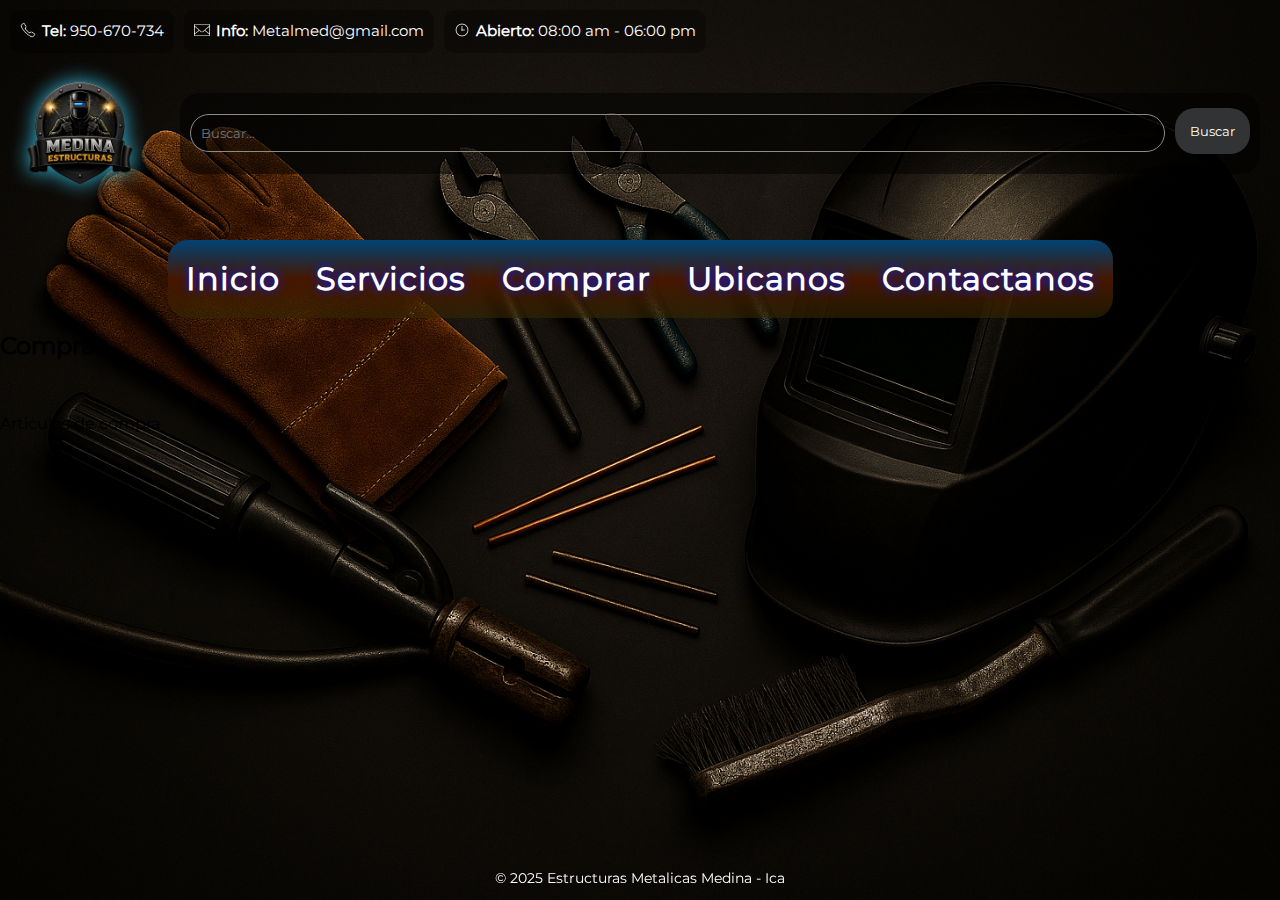
<file: comprar.html>
<!DOCTYPE html>
<html lang="en">

<head>
    <meta charset="UTF-8">
    <meta name="viewport" content="width=device-width, initial-scale=1.0">
    <title>Comprar</title>
    <link rel="icon" href="/Imagenes/Iconos/herramientas-icon.png" type="image/png">
    <link rel="stylesheet" href="/Estilos-Css/comprar.css">
     <link rel="stylesheet" href="/Estilos-Css/fonts.css">
</head>

<body>
    <header>
        <div class="contact-bar"> <!--Barra de contacto-->
            <ul>
                <li><strong>Tel:</strong> 950-670-734</li>
                <li><strong>Info:</strong> Metalmed@gmail.com</li>
                <li><strong>Abierto:</strong> 08:00 am - 06:00 pm</li>
            </ul>
        </div>
        <div class="navegacion">
            <!--Logo-->
            <div class="navegacion__logo">
                <img src="/Imagenes/Logo/logo-medina.png" alt="Logo Estructuras Metalicas Medina">
            </div>
            <!--Barra de busqueda-->
            <div class="navegacion__busqueda">
                <div class="navegacion__busqueda--cuadro">
                    <form action="/buscar" method="get">
                        <input type="search" id="cuadrobusqueda" name="q" placeholder="Buscar...">
                        <button type="submit" id="botonbuscar">Buscar</button>
                    </form>
                </div>
            </div>
            <!--Barra de navegacion-->
            <div class="navegacion__menu">
                <nav class="nav">
                    <ul class="menu__horizontal">
                        <li><a href="/Enlaces/index.html">Inicio</a></li>
                        <li>
                            <a href="/Enlaces/servicios.html" rel="noopener noreferrer nofollow">Servicios</a>
                            <ul class="menu__vertical">
                                <li><a href="/Enlaces/servicios.html">Instalación</a></li>
                                <li><a href="/Enlaces/servicios.html">Renovación</a></li>
                                <li><a href="/Enlaces/servicios.html">Cotización</a></li>
                                <li><a href="/Enlaces/servicios.html">Facturas</a></li>
                            </ul>
                        </li>
                        <li>
                            <a href="/Enlaces/comprar.html" rel="noopener noreferrer nofollow">Comprar</a>
                            <ul class="menu__vertical">
                                <li><a href="/Enlaces/comprar.html">Herramientas</a></li>
                                <li><a href="/Enlaces/comprar.html">Accesorios</a></li>
                                <li><a href="/Enlaces/comprar.html">Tubos</a></li>
                                <li><a href="/Enlaces/comprar.html">Pintura</a></li>
                                <li><a href="/Enlaces/comprar.html">Planchas</a></li>
                            </ul>
                        </li>
                        <li><a href="https://www.google.com/maps/place/Jcaball+Negocios+e+Inversiones+SRL/@-14.0544146,-75.7523508,17z/data=!4m14!1m7!3m6!1s0x9110e3734bb44763:0xb5d8cf2b82dde076!2sJcaball+Negocios+e+Inversiones+SRL!8m2!3d-14.0544198!4d-75.7497759!16s%2Fg%2F11hfmxrtc0!3m5!1s0x9110e3734bb44763:0xb5d8cf2b82dde076!8m2!3d-14.0544198!4d-75.7497759!16s%2Fg%2F11hfmxrtc0?entry=ttu&g_ep=EgoyMDI1MDgxOS4wIKXMDSoASAFQAw%3D%3D"
                                rel="noopener noreferrer nofollow" target="_blank">Ubicanos</a>
                        </li>
                        <li><a href="#" rel="noopener noreferrer nofollow">Contactanos</a>
                            <ul class="menu__vertical">
                                <li><a href="https://wa.me/51950670734" target="_blank">Whatsaap</a></li>
                                <li><a href="/Enlaces/registro.html" target="_blank">Formulario</a></li>
                            </ul>
                        </li>
                    </ul>
                </nav>
            </div>
        </div>
    </header>
     <!--A partir de aqui el cuerpo - Body -->
    <main>
        <section>
            <h2> Comprar </h2>
            <br /><br />
            <p>Articulos de compra</p>
            <br /><br />
        </section>
    </main>


    <!--A partir de aqui el pie de pagina - footer -->
    <footer>
        <p>&copy; 2025 Estructuras Metalicas Medina - Ica</p>
    </footer>

</body>

</html>
</file>
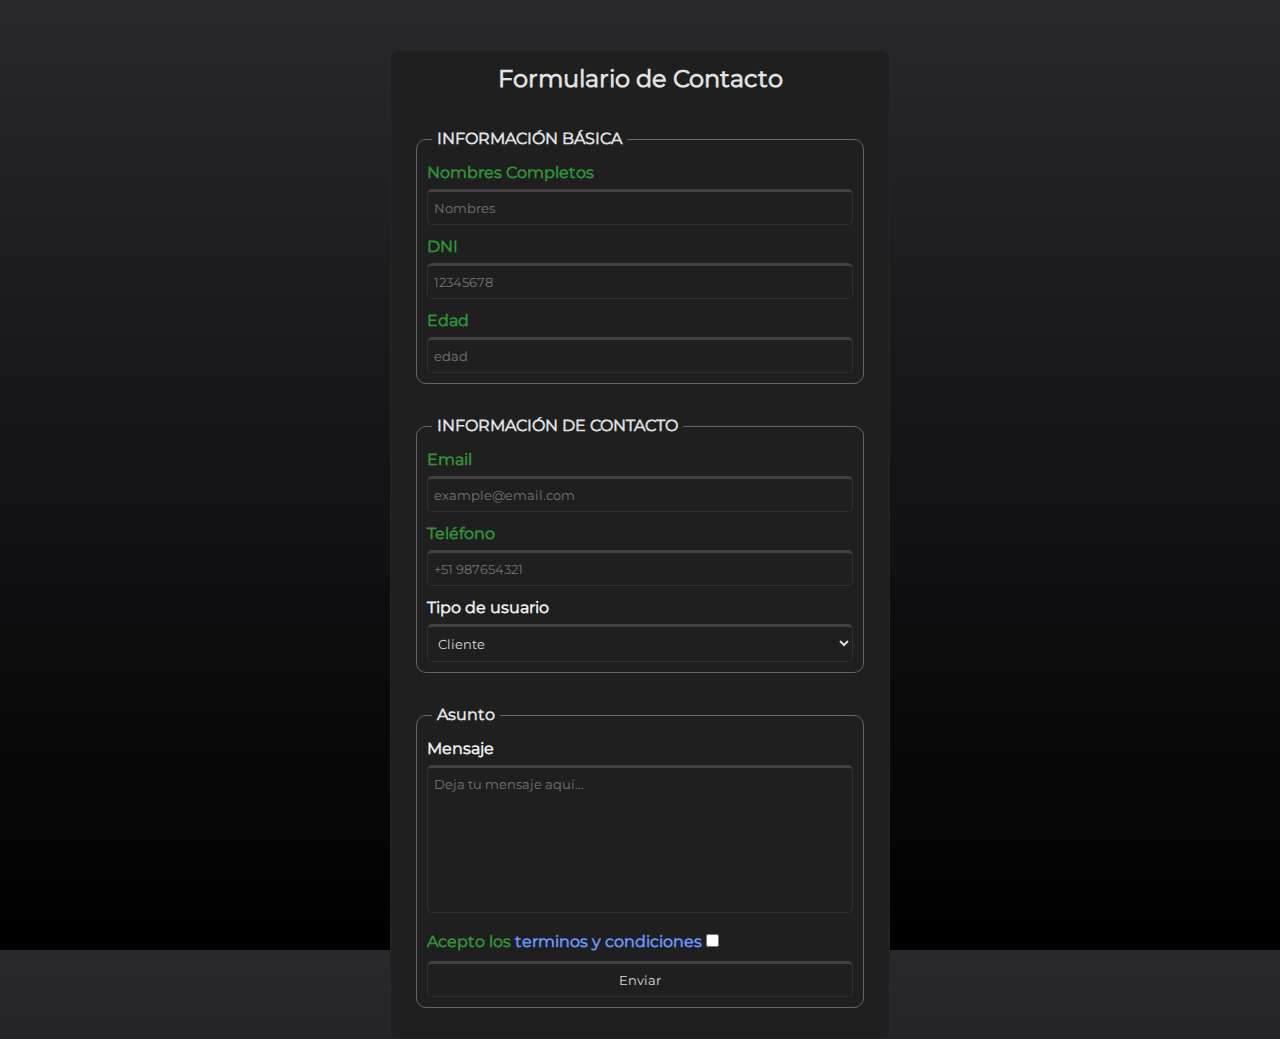
<file: registro.html>
<!DOCTYPE html>
<html lang="en">

<head>
    <meta charset="UTF-8">
    <meta name="viewport" content="width=device-width, initial-scale=1.0">
    <title>Formulario</title>
    <link rel="stylesheet" href="/Estilos-Css/registro.css">
    <link rel="stylesheet" href="/Estilos-Css/fonts.css">
    <link rel="icon" href="/Imagenes/Iconos/lista-icon.png">
</head>

<body>
    <form>
        <h2>Formulario de Contacto</h2>
        <fieldset> <!--Separa los campos segun el tipo de informacion-->
            <legend>INFORMACIÓN BÁSICA</legend> <!--La etiqueta que contiene los campos de información básica-->
            <div class="form-input">
                <Label>Nombres Completos
                    <input type="text" placeholder="Nombres">
                </Label>
            </div>
            <div class="form-input">
                <Label>DNI
                    <input type="text" pattern="[0-9]{8}" placeholder="12345678">
                </Label>
            </div>
            <div class="form-input">
                <Label>Edad
                    <input type="number" pattern="[0-9]{3}" placeholder="edad">
                </Label>
            </div>
        </fieldset>
        <fieldset>
            <legend>INFORMACIÓN DE CONTACTO</legend>
            <div class="form-input">
                <Label>Email
                    <input type="email" placeholder="example@email.com">
                </Label>
            </div>
            <div class="form-input">
                <Label>Teléfono
                    <input type="tel" pattern="[0-9]{9}" placeholder="+51 987654321">
                </Label>
            </div>
            <div class="form-input">
                <Label>Tipo de usuario
                    <select name="type-of-user">
                        <option value="user1">Cliente</option>
                        <option value="user2">Proveedor</option>
                        <option value="user3">Empresa</option>
                    </select>
                </Label>
            </div>
        </fieldset>
        <fieldset>
            <legend>Asunto</legend>
            <div class="form-input">
                <Label>Mensaje
                    <textarea rows="8" placeholder="Deja tu mensaje aquí..."></textarea>
                </Label>
            </div>
            <div class="form-input">
                <Label>Acepto los <a href="/Enlaces/terms.html" rel="noopener noreferrer nofollow"
                        target="_blank">terminos y condiciones</a>
                    <input type="checkbox" class="checkbox">
                    <input type="submit" class="Enviar" value="Enviar">
                </Label>
            </div>
        </fieldset>
    </form>
</body>

</html>
</file>
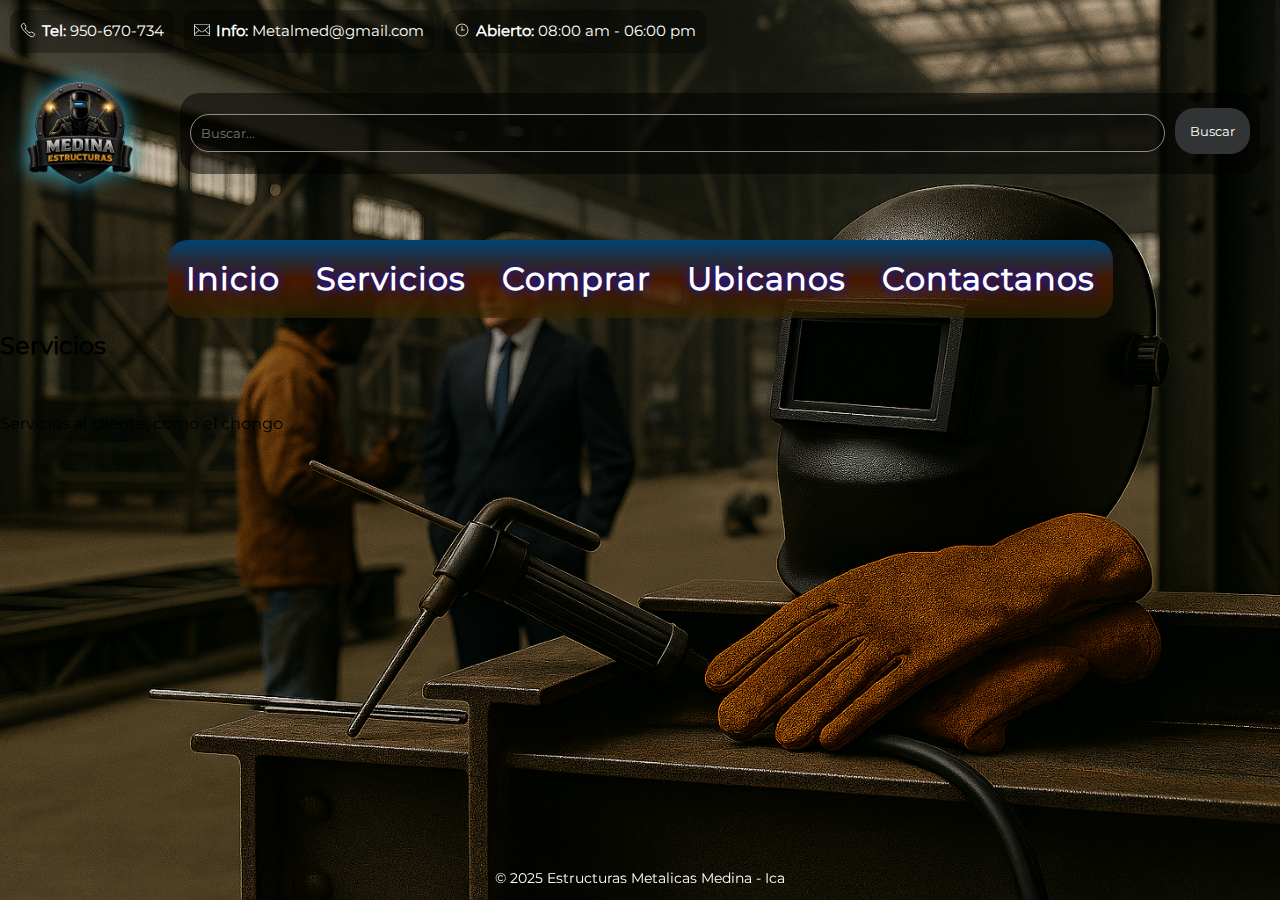
<file: servicios.html>
<!DOCTYPE html>
<html lang="en">
<head>
    <meta charset="UTF-8">
    <meta name="viewport" content="width=device-width, initial-scale=1.0">
    <title>Servicios</title>
    <link rel="icon" href="/Imagenes/Iconos/servicios-icon.png" type="image/png">
    <link rel="stylesheet" href="/Estilos-Css/servicios.css">
     <link rel="stylesheet" href="/Estilos-Css/fonts.css">
</head>
<body>
    <header>
        <div class="contact-bar"> <!--Barra de contacto-->
            <ul>
                <li><strong>Tel:</strong> 950-670-734</li>
                <li><strong>Info:</strong> Metalmed@gmail.com</li>
                <li><strong>Abierto:</strong> 08:00 am - 06:00 pm</li>
            </ul>
        </div>
        <div class="navegacion">
            <!--Logo-->
            <div class="navegacion__logo">
                <img src="/Imagenes/Logo/logo-medina.png" alt="Logo Estructuras Metalicas Medina">
            </div>
            <!--Barra de busqueda-->
            <div class="navegacion__busqueda">
                <div class="navegacion__busqueda--cuadro">
                    <form action="/buscar" method="get">
                        <input type="search" id="cuadrobusqueda" name="q" placeholder="Buscar...">
                        <button type="submit" id="botonbuscar">Buscar</button>
                    </form>
                </div>
            </div>
            <!--Barra de navegacion-->
            <div class="navegacion__menu">
                <nav class="nav">
                    <ul class="menu__horizontal">
                        <li><a href="/Enlaces/index.html">Inicio</a></li>
                        <li>
                            <a href="/Enlaces/servicios.html" rel="noopener noreferrer nofollow">Servicios</a>
                            <ul class="menu__vertical">
                                <li><a href="/Enlaces/servicios.html">Instalación</a></li>
                                <li><a href="/Enlaces/servicios.html">Renovación</a></li>
                                <li><a href="/Enlaces/servicios.html">Cotización</a></li>
                                <li><a href="/Enlaces/servicios.html">Facturas</a></li>
                            </ul>
                        </li>
                        <li>
                            <a href="/Enlaces/comprar.html" rel="noopener noreferrer nofollow">Comprar</a>
                            <ul class="menu__vertical">
                                <li><a href="/Enlaces/comprar.html">Herramientas</a></li>
                                <li><a href="/Enlaces/comprar.html">Accesorios</a></li>
                                <li><a href="/Enlaces/comprar.html">Tubos</a></li>
                                <li><a href="/Enlaces/comprar.html">Pintura</a></li>
                                <li><a href="/Enlaces/comprar.html">Planchas</a></li>
                            </ul>
                        </li>
                        <li><a href="https://www.google.com/maps/place/Jcaball+Negocios+e+Inversiones+SRL/@-14.0544146,-75.7523508,17z/data=!4m14!1m7!3m6!1s0x9110e3734bb44763:0xb5d8cf2b82dde076!2sJcaball+Negocios+e+Inversiones+SRL!8m2!3d-14.0544198!4d-75.7497759!16s%2Fg%2F11hfmxrtc0!3m5!1s0x9110e3734bb44763:0xb5d8cf2b82dde076!8m2!3d-14.0544198!4d-75.7497759!16s%2Fg%2F11hfmxrtc0?entry=ttu&g_ep=EgoyMDI1MDgxOS4wIKXMDSoASAFQAw%3D%3D"
                                rel="noopener noreferrer nofollow" target="_blank">Ubicanos</a>
                        </li>
                        <li><a href="#" rel="noopener noreferrer nofollow">Contactanos</a>
                            <ul class="menu__vertical">
                                <li><a href="https://wa.me/51950670734" target="_blank">Whatsaap</a></li>
                                <li><a href="/Enlaces/registro.html" target="_blank">Formulario</a></li>
                            </ul>
                        </li>
                    </ul>
                </nav>
            </div>
        </div>
    </header>
     <!--A partir de aqui el cuerpo - Body -->
    <main>
        <section>
            <h2>Servicios</h2>
            <br /><br />
            <p>Servicios al cliente, como el chongo</p>
            <br /><br />
        </section>
    </main>


    <!--A partir de aqui el pie de pagina - footer -->
    <footer>
        <p>&copy; 2025 Estructuras Metalicas Medina - Ica</p>
    </footer>

</body>
</html>
</file>
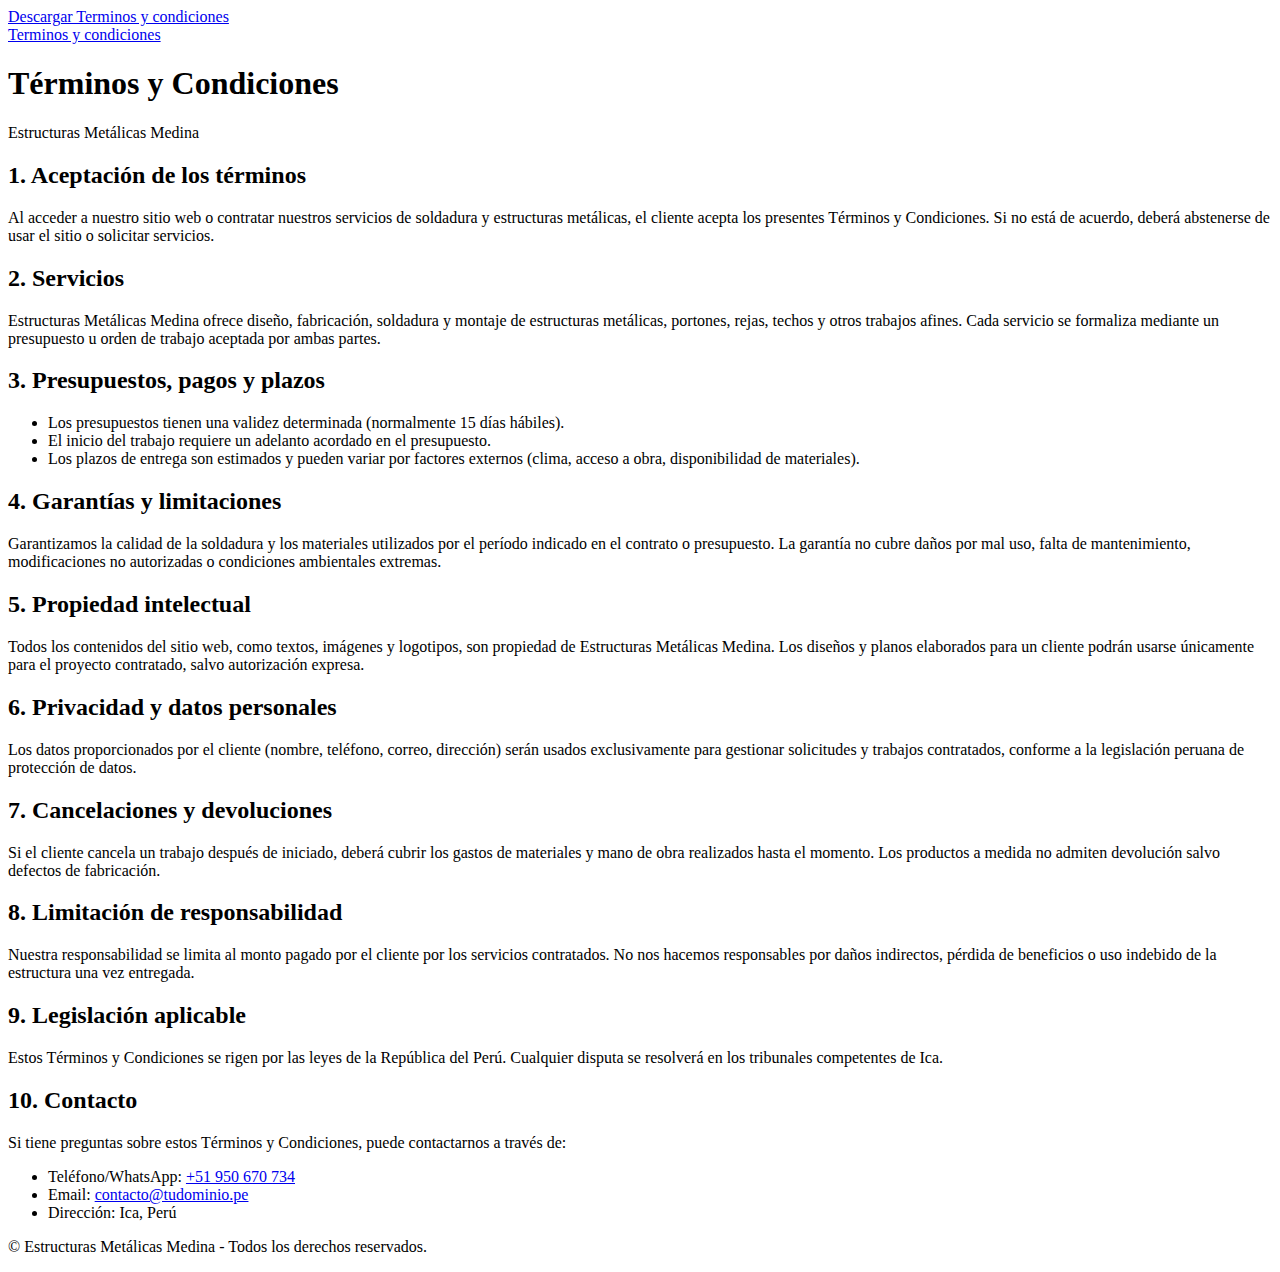
<file: terms.html>
<!DOCTYPE html>
<html lang="en">

<head>
  <meta charset="UTF-8">
  <meta name="viewport" content="width=device-width, initial-scale=1.0">
  <title>Document</title>
  <link rel="stylesheet" href="/Estilos-Css/fonts.css">
</head>

<body>
  <header>
    <div> <!--Descargar Terminos y condiciones-->
      <a href="terms.html" rel="noopener noreferrer nofollow" download>Descargar Terminos y condiciones</a>
    </div>
    <div><!--Terminos y condiciones generados en-->
      <a href="terms.html" rel="noopener noreferrer nofollow">Terminos y condiciones</a>
    </div>
    <h1>Términos y Condiciones</h1>
    <p>Estructuras Metálicas Medina</p>
  </header>

  <main>
    <section>
      <h2>1. Aceptación de los términos</h2>
      <p>Al acceder a nuestro sitio web o contratar nuestros servicios de soldadura y estructuras metálicas, el cliente
        acepta los presentes Términos y Condiciones. Si no está de acuerdo, deberá abstenerse de usar el sitio o
        solicitar servicios.</p>
    </section> 

    <section>
      <h2>2. Servicios</h2>
      <p>Estructuras Metálicas Medina ofrece diseño, fabricación, soldadura y montaje de estructuras metálicas,
        portones, rejas, techos y otros trabajos afines. Cada servicio se formaliza mediante un presupuesto u orden de
        trabajo aceptada por ambas partes.</p>
    </section>

    <section>
      <h2>3. Presupuestos, pagos y plazos</h2>
      <ul>
        <li>Los presupuestos tienen una validez determinada (normalmente 15 días hábiles).</li>
        <li>El inicio del trabajo requiere un adelanto acordado en el presupuesto.</li>
        <li>Los plazos de entrega son estimados y pueden variar por factores externos (clima, acceso a obra,
          disponibilidad de materiales).</li>
      </ul>
    </section>

    <section>
      <h2>4. Garantías y limitaciones</h2>
      <p>Garantizamos la calidad de la soldadura y los materiales utilizados por el período indicado en el contrato o
        presupuesto. La garantía no cubre daños por mal uso, falta de mantenimiento, modificaciones no autorizadas o
        condiciones ambientales extremas.</p>
    </section>

    <section>
      <h2>5. Propiedad intelectual</h2>
      <p>Todos los contenidos del sitio web, como textos, imágenes y logotipos, son propiedad de Estructuras Metálicas
        Medina. Los diseños y planos elaborados para un cliente podrán usarse únicamente para el proyecto contratado,
        salvo autorización expresa.</p>
    </section>

    <section>
      <h2>6. Privacidad y datos personales</h2>
      <p>Los datos proporcionados por el cliente (nombre, teléfono, correo, dirección) serán usados exclusivamente para
        gestionar solicitudes y trabajos contratados, conforme a la legislación peruana de protección de datos.</p>
    </section>

    <section>
      <h2>7. Cancelaciones y devoluciones</h2>
      <p>Si el cliente cancela un trabajo después de iniciado, deberá cubrir los gastos de materiales y mano de obra
        realizados hasta el momento. Los productos a medida no admiten devolución salvo defectos de fabricación.</p>
    </section>

    <section>
      <h2>8. Limitación de responsabilidad</h2>
      <p>Nuestra responsabilidad se limita al monto pagado por el cliente por los servicios contratados. No nos hacemos
        responsables por daños indirectos, pérdida de beneficios o uso indebido de la estructura una vez entregada.</p>
    </section>

    <section>
      <h2>9. Legislación aplicable</h2>
      <p>Estos Términos y Condiciones se rigen por las leyes de la República del Perú. Cualquier disputa se resolverá en
        los tribunales competentes de Ica.</p>
    </section>

    <section>
      <h2>10. Contacto</h2>
      <p>Si tiene preguntas sobre estos Términos y Condiciones, puede contactarnos a través de:</p>
      <ul>
        <li>Teléfono/WhatsApp: <a href="https://wa.me/51950670734">+51 950 670 734</a></li>
        <li>Email: <a href="mailto:contacto@tudominio.pe">contacto@tudominio.pe</a></li>
        <li>Dirección: Ica, Perú</li>
      </ul>
    </section>
  </main>

  <footer>
    <p>© <span id="year"></span> Estructuras Metálicas Medina - Todos los derechos reservados.</p>
  </footer>

</body>

</html>
</file>
<file: Estilos-Css/comprar.css>
*{
  margin: 0; /* separa la distancia que hay entre elementos*/
  padding: 0; /* espacio entre el contenido interno y el borde de la caja que lo rodea*/
  box-sizing: border-box; /*El tamaño total de la caja incluye el padding y el border*/
  font-family:"Montserrat", sans-serif, Arial; /* Tipos de Letra*/
}

/*El cuerpo de la pagina*/
body {
  background: url("/Imagenes/Body/FondoArticulos.png") center center / cover no-repeat fixed;
  box-sizing: border-box; /*El tamaño total de la caja incluye el padding y el border*/
  line-height: 1.5; /*Altura que habra entre cada linea de texto*/
  display: flex;
  flex-direction: column;
  align-items: start;
  min-height: 100vh;
}

.mainbody, header, footer {
    width: 100%;
    box-sizing: border-box;

}

/*-----------------------------------------------HEADER----------------------------------------------*/
/*_____________BARRA DE CONTACTO_________*/

.contact-bar {
  color: #ffffff;
  width: 100%;
  position: relative;
  margin: 0px;
  padding: 5px 5px; /*Distancia entre los bordes de la caja y la pagina*/
  box-sizing: border-box;
}

.contact-bar ul {
  display: flex;
  flex-wrap: wrap;
  justify-content: start; /*El contenido inicia al inicio del contenedor*/
  list-style: none; /*quita el estilo de las listas*/
}

.contact-bar ul>li {
  background-color: rgba(0, 0, 0, 0.3); /*Color del fondo*/
  font-size: 15px; /*tamaño de letra*/
  padding: 10px 10px 10px 10px; /*distancia entre el contenido y la caja*/
  margin: 5px 5px; /*La distancia entre cada descripcion de contacto*/
  border-radius: 10px; /*borde de esquina*/
}

.contact-bar ul>li::before {
  content: ""; /* Siempre necesario para pseudo-elementos */
  display: inline-block; /* Para que podamos darle tamaño */
  width: 17px; /* Ancho de tu icono */
  height: 16px; /* Alto de tu icono */
  margin: 0px 5px -2px 0;
  background-size: contain; /* Ajusta el tamaño de la imagen para que quepa */
  background-repeat: no-repeat; /* Evita que la imagen se repita */
}

.contact-bar ul>li:nth-child(1)::before {
  background-image: url("/Imagenes/Iconos/llamada-icon.png"); /* Ruta a tu icono de llamada */
}

/* Icono para el correo (segundo <li>) */
.contact-bar ul>li:nth-child(2)::before {
  background-image: url('/Imagenes/Iconos/correo-icon.png'); /* Ruta a tu icono de correo */
}

/* Icono para el horario (tercer <li>) */
.contact-bar ul>li:nth-child(3)::before {
  background-image: url('/Imagenes/Iconos/reloj-icon.png'); /* Ruta a tu icono de reloj */
}

/*--------Linea de navegacion mas logo*----------*/

.navegacion {
  box-sizing: border-box;
  display: flex;
  justify-content:center;
  text-align: center;
  flex-wrap: wrap;
}

/*_____LOGO______*/
.navegacion__logo {
  margin: 0 auto;
}

.navegacion__logo,
.navegacion__busqueda,
.navegacion__menu {
    padding: 10px 20px;
}

.navegacion__logo img{
  width: 120px;
  height: 120px; /*  Esto es clave */
  filter: drop-shadow(0 0 10px #34bade); /*Sombra solo para imagenes png*/
  flex-shrink:0;
}


/*__________Navegacion Busqueda______*/

.navegacion__busqueda {
    margin-top: 20px;
    justify-content: center;
  flex-grow: 1;
}

.navegacion__busqueda--cuadro {
  position: relative;
  box-sizing: border-box;
  padding:10px 10px;
  max-width:1150px;        /* ancho relativo a la pantalla */
  margin: 0 0;
  background-color: rgba(0, 0, 0, 0.5);
  align-items: center;
  border-radius: 20px;
}

.navegacion__busqueda--cuadro form {
  margin: auto;
   flex-grow: 1;
   display: flex;
  align-items: center; /* Alinea verticalmente los elementos */
  width: 100%;
}

#cuadrobusqueda {
  color: #ffffff;
  margin: 0px;
  padding: 10px;
  border-radius: 20px;
  border: 1px solid rgb(142, 138, 134);/*tamaño borde - style - color*/
  background-color: rgba(0, 0, 0, 0.2);
  flex-grow: 1;
}

#cuadrobusqueda:focus-visible {
  outline: none;
}

#cuadrobusqueda:hover {
  background-color: #313335;
}

#botonbuscar {
  color: #fffffa;
  background-color: #313335;
  padding: 15px;
  margin: 5px 0px 10px 10px;
  border-radius: 20px;
  border: none;
  flex-shrink: 0;
}

/*__________Navegacion Menu__________*/
.navegacion__menu{
  box-sizing: border-box;
  width: fit-content;
  margin-top: 20px;
  border-radius: 20px;
  flex-wrap: wrap;
}

nav { 
  position: relative;
  box-sizing: border-box; /*Tamaño total de la caja*/
  padding: 0 0;
  background:linear-gradient(rgb(1, 66, 116), rgb(70, 23, 0), rgba(51, 39, 0, 0.6));
  font-size: 32px; /* Tamaño de letra */
  display:flex; /*caja flexible*/
  letter-spacing:1px; /* Espacio entre letras */
  border-radius: 20px; /*El tamaño de la curva que tendra las esquinas de la caja*/
  justify-content: end;
}

.menu__horizontal {   /*Lista Horizontal  como inicio - servicios, etc*/
  list-style: none; /*elimina el estilo predeterminado de las listas*/
  display: flex;
  justify-content: space-evenly; /*division de espacio de contenido - equitativo*/
  flex-direction: row; /*Direccion izquierda a derecha*/
  flex-wrap: wrap;
}

.menu__horizontal>li>a {
  text-decoration: none;
  display: block;
  padding: 15px 18px;
  color: white;
  text-shadow: 0 0 10px #001aff;
  font-weight: 730;
  
}

.menu__horizontal>li:hover {
  background:linear-gradient(rgba(1, 47, 116, 0.9),black , transparent); /*Fondo degradado*/
  border-radius: 20px;
  position: relative;
  bottom:5px;
  left: 2px;
  box-shadow: -5px 2px 5px #512010;
  outline: 1px solid #dc400734; /*es similar a border pero no usa espacio en la pagina*/
}

.menu__horizontal>li:hover .menu__vertical {
  display: block;
}

.menu__vertical {
  position: absolute;
  display: none;
  list-style: none;
  width: 230px;
  background:linear-gradient(rgb(1, 46, 78), rgba(52, 2, 21, 0.264), rgb(63, 45, 4)); /*Fondo degradado*/
  background-color: rgba(0, 0, 0, 0.9); /*fondo de la caja*/
  border-radius: 20px; /*borde de las esquinas*/
  text-shadow: 0 0 10px #0f6c20 ;
}


.menu__vertical li:hover {
  background:linear-gradient(rgba(21, 67, 137, 0.9) , transparent); /*Fondo degradado*/ 
  border-radius: 20px; /*borde de las esquinas*/
  position: relative;
  bottom:10px;
  box-shadow: 0px 5px 5px #512010;
  outline: 1px solid #dc400734;
}

.menu__vertical li a {
  text-decoration: none;
  padding: 15px 15px 15px 15px;/*distancia pading en orden arriba-derecha-abajo-izquierda*/
  display: block;
  color: #ffffff; /*Color en Hexadecimal*/
}
/*-----------------------------------------------FIN  HEADER-----------------------------------*/


/* ------------------------------------ PIE DE PÁGINA-------------------- */
footer {
  text-align: center;
  padding: 10px;
  margin-top: 10px;
  font-size: 0.9em;
  position: fixed;
  bottom: 0;
  left: 0;
  width: 100%;
  color: #ffffff;
}
</file>
<file: Estilos-Css/fonts.css>
@font-face {
    font-family:"Montserrat";
    src: url("/Tipografia/fonts/Montserrat-Regular.ttf") format("truetype");
    font-weight: 400;
}

@font-face {
    font-family:"Montserrat1";
    src: url("/Tipografia/fonts/Montserrat-Black.ttf") format("truetype");
    font-weight: 900;
}

@font-face {
    font-family:"Montserrat2";
    src: url("/Tipografia/fonts/Montserrat-Italic.ttf") format("truetype");
    font-weight: 900;
}
</file>
<file: Estilos-Css/registro.css>
* {
    margin: 0; /* separa la distancia que hay entre elementos*/
    padding: 0;/* espacio entre el contenido interno y el borde de la caja que lo rodea*/
    box-sizing: border-box;/* El tamaño del elemento incluye el padding y el borde */
}

body {
    margin: 0;
    font-family: "Montserrat", sans-serif, Arial; /* Tipos de Letra*/
    background: linear-gradient(#28282d, #000000);
    justify-content: center;/* El contenido se centra segun vayas agregando */
    box-sizing: border-box;
    line-height: 1.5;/*Altura que habra entre cada linea de texto*/
    width: 100%;
    height: 100vh;
}

/*---------------------------------------------------------------------------------*/
/*---------------------------------------------------------------------------------*/

form {
    background: #1f1f1f;
    border: 1px solid #22272d;
    padding: 10px 15px 10px 15px;
    max-width: 500px;
    margin: auto;
    margin-top: 50px;
    color: #e0e2e5;
    border-radius: 8px;
    font-size: 16px;
}

h2 {
    text-align: center;
}

input,
textarea,
select { /*las cajas de texto*/
    font-family: inherit; /*Tipografia Heredada*/
    width: 100%;
    box-sizing: border-box;
    padding: 8px 6px;
    margin-top: 4px;
    margin-bottom: 10px; /*espacio debajo de los inputs*/
    border: 1px solid #322f2f;/*color de los inputs*/
    border-top: 3px solid #414141;
    color: #ddd;/*Color del texto del input*/
    background-color: transparent;/*fondo del input*/
    border-radius: 5px; /*borde del input*/
}


input:focus-visible {
    outline: none;
}


.form-input input[type="email"]:invalid,
.form-input input[type="tel"]:invalid,
.form-input input[type="text"]:invalid {
    color: rgb(253, 40, 40);
    outline: 1px solid rgb(177, 14, 14);
    outline-offset: 1px;
}

option {
    background-color: #222;/*Color del texto del option*/
}

label {/*Las etiquetas encima de los inputs Nombres-Apellidos-etc*/
    padding: 0px 10px;
    display: block;
    color: #eee;
    font-weight: bold;
}

label:has(input:valid) {
    color: rgb(46, 149, 53);
}

label:has(input:invalid),
input:invalid {
    color: rgb(253, 40, 40);
}

.form-input label>.checkbox {
    width: auto;
}

.form-input label>a {
    color: #69f;
    text-decoration: none;
}


fieldset {/*La caja de los grupos de inputs*/
    margin: 20px 10px;
    border-radius: 10px;
    border: 1px solid #666;
    border-radius: 10px;
}

legend {
    margin-left: 15px;
    padding: 10px 5px;
    font-weight: bold;
}

textarea {
    min-width: 100%;
    resize: none;
    min-height: 102px;
}
</file>
<file: Estilos-Css/servicios.css>
*{
  margin: 0; /* separa la distancia que hay entre elementos*/
  padding: 0; /* espacio entre el contenido interno y el borde de la caja que lo rodea*/
  box-sizing: border-box; /*El tamaño total de la caja incluye el padding y el border*/
  font-family:"Montserrat", sans-serif, Arial;  /* Tipos de Letra*/
}

/*El cuerpo de la pagina*/
body {
  background: url("/Imagenes/Body/FondoServicios.png") center center / cover no-repeat fixed;
  box-sizing: border-box; /*El tamaño total de la caja incluye el padding y el border*/
  line-height: 1.5; /*Altura que habra entre cada linea de texto*/
  display: flex;
  flex-direction: column;
  align-items: start;
  min-height: 100vh;
}

.mainbody, header, footer {
    width: 100%;
    box-sizing: border-box;

}

/*-----------------------------------------------HEADER----------------------------------------------*/
/*_____________BARRA DE CONTACTO_________*/

.contact-bar {
  color: #ffffff;
  width: 100%;
  position: relative;
  margin: 0px;
  padding: 5px 5px; /*Distancia entre los bordes de la caja y la pagina*/
  box-sizing: border-box;
}

.contact-bar ul {
  display: flex;
  flex-wrap: wrap;
  justify-content: start; /*El contenido inicia al inicio del contenedor*/
  list-style: none; /*quita el estilo de las listas*/
}

.contact-bar ul>li {
  background-color: rgba(0, 0, 0, 0.3); /*Color del fondo*/
  font-size: 15px; /*tamaño de letra*/
  padding: 10px 10px 10px 10px; /*distancia entre el contenido y la caja*/
  margin: 5px 5px; /*La distancia entre cada descripcion de contacto*/
  border-radius: 10px; /*borde de esquina*/
}

.contact-bar ul>li::before {
  content: ""; /* Siempre necesario para pseudo-elementos */
  display: inline-block; /* Para que podamos darle tamaño */
  width: 17px; /* Ancho de tu icono */
  height: 16px; /* Alto de tu icono */
  margin: 0px 5px -2px 0;
  background-size: contain; /* Ajusta el tamaño de la imagen para que quepa */
  background-repeat: no-repeat; /* Evita que la imagen se repita */
}

.contact-bar ul>li:nth-child(1)::before {
  background-image: url("/Imagenes/Iconos/llamada-icon.png"); /* Ruta a tu icono de llamada */
}

/* Icono para el correo (segundo <li>) */
.contact-bar ul>li:nth-child(2)::before {
  background-image: url('/Imagenes/Iconos/correo-icon.png'); /* Ruta a tu icono de correo */
}

/* Icono para el horario (tercer <li>) */
.contact-bar ul>li:nth-child(3)::before {
  background-image: url('/Imagenes/Iconos/reloj-icon.png'); /* Ruta a tu icono de reloj */
}

/*--------Linea de navegacion mas logo*----------*/

.navegacion {
  box-sizing: border-box;
  display: flex;
  justify-content:center;
  text-align: center;
  flex-wrap: wrap;
}

/*_____LOGO______*/
.navegacion__logo {
  margin: 0 auto;
}

.navegacion__logo,
.navegacion__busqueda,
.navegacion__menu {
    padding: 10px 20px;
}

.navegacion__logo img{
  width: 120px;
  height: 120px; /*  Esto es clave */
  filter: drop-shadow(0 0 10px #34bade); /*Sombra solo para imagenes png*/
  flex-shrink:0;
}


/*__________Navegacion Busqueda______*/

.navegacion__busqueda {
    margin-top: 20px;
    justify-content: center;
  flex-grow: 1;
}

.navegacion__busqueda--cuadro {
  position: relative;
  box-sizing: border-box;
  padding:10px 10px;
  max-width:1150px;        /* ancho relativo a la pantalla */
  margin: 0 0;
  background-color: rgba(0, 0, 0, 0.5);
  align-items: center;
  border-radius: 20px;
}

.navegacion__busqueda--cuadro form {
  margin: auto;
   flex-grow: 1;
   display: flex;
  align-items: center; /* Alinea verticalmente los elementos */
  width: 100%;
}

#cuadrobusqueda {
  color: #ffffff;
  margin: 0px;
  padding: 10px;
  border-radius: 20px;
  border: 1px solid rgb(142, 138, 134);/*tamaño borde - style - color*/
  background-color: rgba(0, 0, 0, 0.2);
  flex-grow: 1;
}

#cuadrobusqueda:focus-visible {
  outline: none;
}

#cuadrobusqueda:hover {
  background-color: #313335;
}

#botonbuscar {
  color: #fffffa;
  background-color: #313335;
  padding: 15px;
  margin: 5px 0px 10px 10px;
  border-radius: 20px;
  border: none;
  flex-shrink: 0;
}

/*__________Navegacion Menu__________*/
.navegacion__menu{
  box-sizing: border-box;
  width: fit-content;
  margin-top: 20px;
  border-radius: 20px;
  flex-wrap: wrap;
}

nav { 
  position: relative;
  box-sizing: border-box; /*Tamaño total de la caja*/
  padding: 0 0;
  background:linear-gradient(rgb(1, 66, 116), rgb(70, 23, 0), rgba(51, 39, 0, 0.6));
  font-size: 32px; /* Tamaño de letra */
  display:flex; /*caja flexible*/
  letter-spacing:1px; /* Espacio entre letras */
  border-radius: 20px; /*El tamaño de la curva que tendra las esquinas de la caja*/
  justify-content: end;
}

.menu__horizontal {   /*Lista Horizontal  como inicio - servicios, etc*/
  list-style: none; /*elimina el estilo predeterminado de las listas*/
  display: flex;
  justify-content: space-evenly; /*division de espacio de contenido - equitativo*/
  flex-direction: row; /*Direccion izquierda a derecha*/
  flex-wrap: wrap;
}

.menu__horizontal>li>a {
  text-decoration: none;
  display: block;
  padding: 15px 18px;
  color: white;
  text-shadow: 0 0 10px #001aff;
  font-weight: 730;
  
}

.menu__horizontal>li:hover {
  background:linear-gradient(rgba(1, 47, 116, 0.9),black , transparent); /*Fondo degradado*/
  border-radius: 20px;
  position: relative;
  bottom:5px;
  left: 2px;
  box-shadow: -5px 2px 5px #512010;
  outline: 1px solid #dc400734; /*es similar a border pero no usa espacio en la pagina*/
}

.menu__horizontal>li:hover .menu__vertical {
  display: block;
}

.menu__vertical {
  position: absolute;
  display: none;
  list-style: none;
  width: 230px;
  background:linear-gradient(rgb(1, 46, 78), rgba(52, 2, 21, 0.264), rgb(63, 45, 4)); /*Fondo degradado*/
  background-color: rgba(0, 0, 0, 0.9); /*fondo de la caja*/
  border-radius: 20px; /*borde de las esquinas*/
  text-shadow: 0 0 10px #0f6c20 ;
}


.menu__vertical li:hover {
  background:linear-gradient(rgba(21, 67, 137, 0.9) , transparent); /*Fondo degradado*/ 
  border-radius: 20px; /*borde de las esquinas*/
  position: relative;
  bottom:10px;
  box-shadow: 0px 5px 5px #512010;
  outline: 1px solid #dc400734;
}

.menu__vertical li a {
  text-decoration: none;
  padding: 15px 15px 15px 15px;/*distancia pading en orden arriba-derecha-abajo-izquierda*/
  display: block;
  color: #ffffff; /*Color en Hexadecimal*/
}
/*-----------------------------------------------FIN  HEADER-----------------------------------*/


/* ------------------------------------ PIE DE PÁGINA-------------------- */
footer {
  text-align: center;
  padding: 10px;
  margin-top: 10px;
  font-size: 0.9em;
  position: fixed;
  bottom: 0;
  left: 0;
  width: 100%;
  color: #ffffff;
}
</file>
